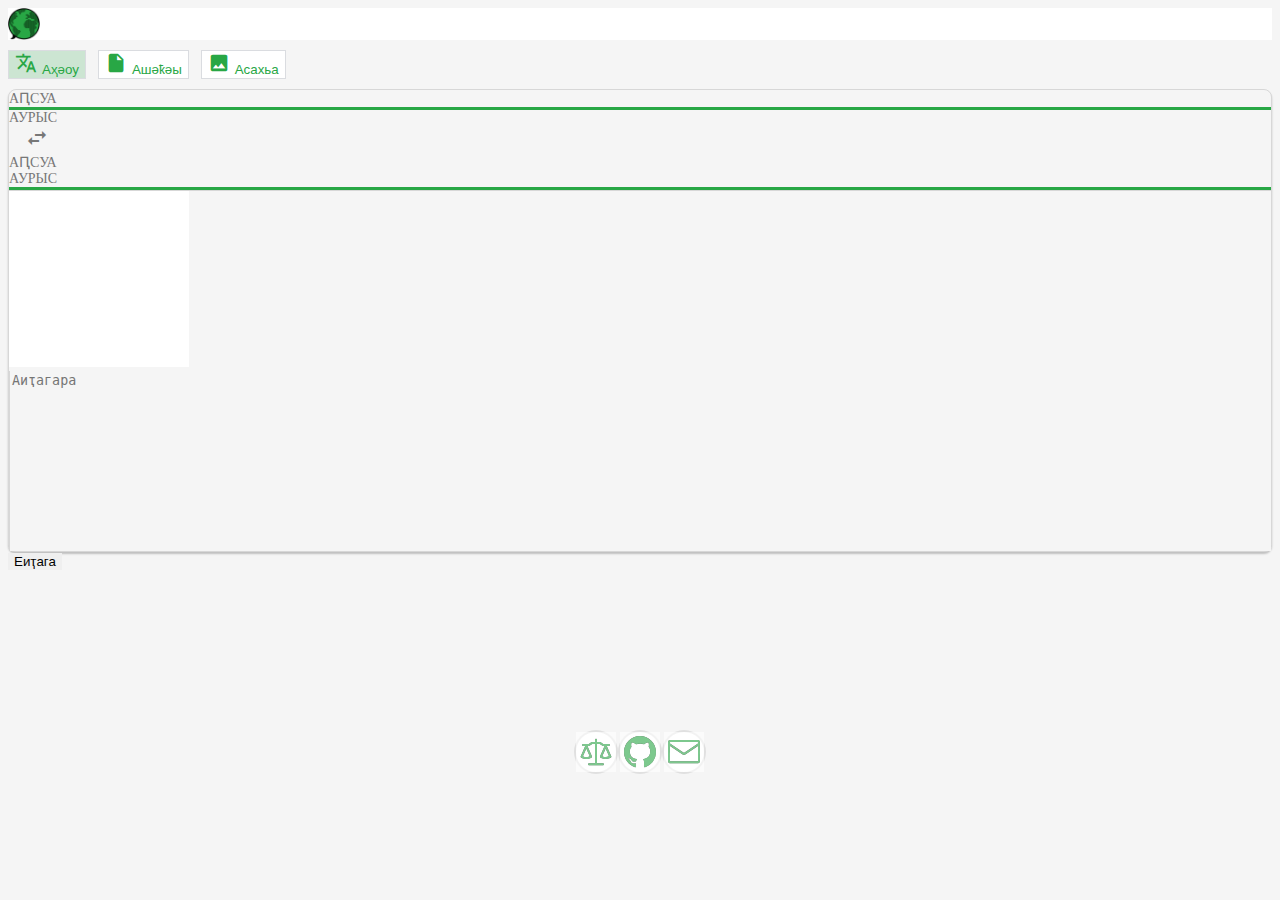
<file: index.html>
<!doctype html>
<html lang="en">

<head>
  <meta charset="utf-8">
  <title>Аиҭагара Машьынала</title>
  <meta name="viewport" content="width=device-width, initial-scale=1">
  <link rel="stylesheet" href="https://stackpath.bootstrapcdn.com/bootstrap/4.5.0/css/bootstrap.min.css" integrity="sha384-9aIt2nRpC12Uk9gS9baDl411NQApFmC26EwAOH8WgZl5MYYxFfc+NcPb1dKGj7Sk" crossorigin="anonymous">
  <link href="https://fonts.googleapis.com/icon?family=Material+Icons" rel="stylesheet">
  <!-- <link rel="apple-touch-icon" href="static/images/logo.png"> -->
  <meta content="Open source service translates words, phrases between Abkhazian and Russian languages." name="description">
  <meta content="translate, translations, translation, translator, machine translation, online translation" name="keywords">
  <!-- favicon -->
  <link rel="shortcut icon" href="favicon.ico">
</head>

<body>
  <app-root></app-root>
  <!-- Optional JavaScript -->
  <!-- jQuery first, then Popper.js, then Bootstrap JS -->
  <script src="https://code.jquery.com/jquery-3.5.1.min.js" integrity="sha256-9/aliU8dGd2tb6OSsuzixeV4y/faTqgFtohetphbbj0=" crossorigin="anonymous"></script>
  <script src="https://cdn.jsdelivr.net/npm/popper.js@1.16.0/dist/umd/popper.min.js" integrity="sha384-Q6E9RHvbIyZFJoft+2mJbHaEWldlvI9IOYy5n3zV9zzTtmI3UksdQRVvoxMfooAo" crossorigin="anonymous"></script>
  <script src="https://stackpath.bootstrapcdn.com/bootstrap/4.5.0/js/bootstrap.min.js" integrity="sha384-OgVRvuATP1z7JjHLkuOU7Xw704+h835Lr+6QL9UvYjZE3Ipu6Tp75j7Bh/kR0JKI" crossorigin="anonymous"></script>
<script src="runtime.js" defer></script><script src="polyfills.js" defer></script><script src="styles.js" defer></script><script src="vendor.js" defer></script><script src="main.js" defer></script></body>

</html>
</file>
